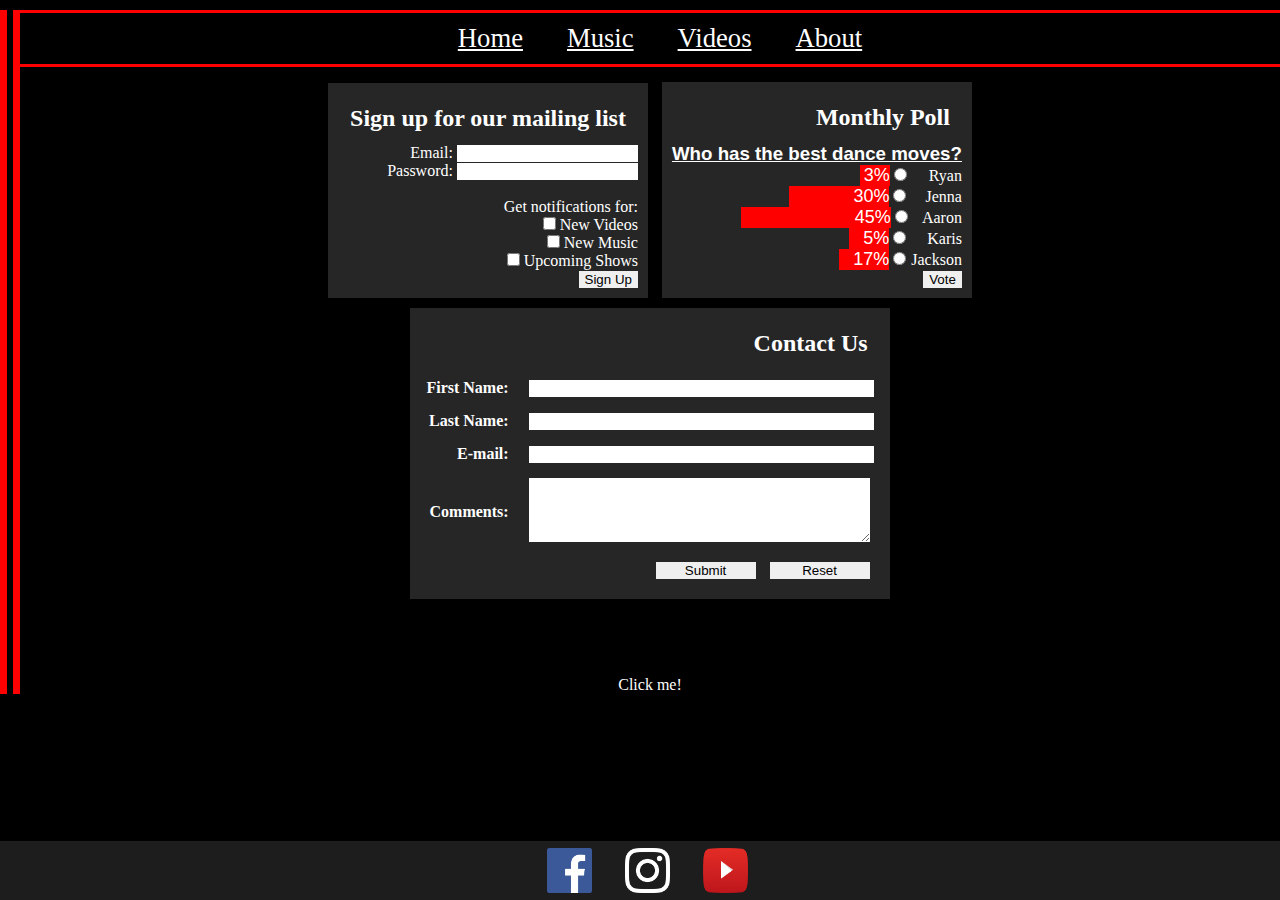
<file: contact.html>
<!DOCTYPE html>
<html lang="en">

<head>
    <meta charset="utf-8">
    <meta name="viewport" content="width=device-width, initial-scale=1">
    <title>Contact Us</title>
    <link rel="stylesheet" href="CSS/style.css">
    <link rel="stylesheet" href="CSS/contact.css">
    <script type="text/javascript" src="java1.js"></script>
    <link rel="icon" type="image/png" href=img/VendettaLogoBlack.png>
</head>

<body>

    <hr>
    <nav>
        <a class="main-nav" href="index.html">Home</a>
        <a class="main-nav" href="music.html">Music</a>
        <a class="main-nav" href="videos.html">Videos</a>
        <a class="main-nav" href="bio.html">About</a>
    </nav>
    <hr>
    <div class="contact-form">
        <h2>Sign up for our mailing list</h2>
        <label for="myEmail">Email:</label>
        <input type="email" style="color: black" name="myEmail"><br>
        <label for="myPassword">Password:</label>
        <input type="password" style="color: black" name="myPassword"><br><br> Get notifications for:<br>
        <input type="checkbox" name="newvideos" value="NewVideos"> New Videos <br>
        <input type="checkbox" name="newmusic" value="NewMusic"> New Music <br>
        <input type="checkbox" name="upcomingshows" value="UpcomingShows"> Upcoming Shows
        <br>
        <input type="submit" style="color: black" value="Sign Up">
    </div>
    <div class="contact-form">
        <h2>Monthly Poll</h2>
        <h3 style="font-family: sans-serif"><u>Who has the best dance moves?</u></h3>
        <p class="percent" style="width: 30px;">3%</p> <input type="radio" name="vote" style="margin: 0 18px 0 0" value="Ryan"> Ryan <br>
        <p class="percent" style="width: 100px; text-align-last: right">30%</p> <input type="radio" name="vote" style="margin: 0 15px 0 0" value="Jenna"> Jenna <br>
        <p class="percent" style="width: 150px; text-align-last: right">45%</p> <input type="radio" name="vote" style="margin: 0 11px 0 0" value="Aaron"> Aaron <br>
        <p class="percent" style="width: 40px; text-align-last: right">5%</p> <input type="radio" name="vote" style="margin: 0 17px 0 0" value="Karis"> Karis <br>
        <p class="percent" style="width: 50px; text-align-last: right">17%</p> <input type="radio" name="vote" style="margin: 0 1px 0 0" value="Jackson"> Jackson <br>
        <input type="submit" style="color: black" value="Vote">
        <!-- a better way to do this would be a table but I already had it done before we learned how to make them. Change later.-->
    </div>
    <div>
        <form method="get">
            <div class="contact-form">
                <form style="width: 50%; border: none;">
                    <div>
                        <h2>Contact Us</h2>
                        <table>
                            <tr>
                                <th><label for="firstname">First Name: </label></th>
                                <td><input class="input" type="text" name="firstname" style="color: black" ; id="firstname"></td>
                            </tr>
                            <tr>
                                <th><label for="lastname">Last Name: </label></th>
                                <td><input class="input" type="text" name="lastname" style="color: black" ; id="lastname"></td>
                            </tr>
                            <tr>
                                <th><label for="email">E-mail: </label></th>
                                <td><input class="input" type="text" name="email" style="color: black" ; id="email"></td>
                            </tr>
                            <tr>
                                <th><label for="comments">Comments:</label></th>
                                <td><textarea name="comments" id="comments" style="color: black" ; rows="4" cols="40"></textarea></td>
                            </tr>
                            <tr>
                                <td></td>
                                <td>
                                    <input class="input" type="submit" style="color: black" ; id="submit" value="Submit">
                                    <input class="input" type="reset" style="color: black" ; id="reset" value="Reset">
                                </td>
                            </tr>
                        </table>
                    </div>
                </form>
            </div>

        </form>

    </div>
    <br><br><br><br>
    <div class="popup" onclick="myFunction()">Click me!
        <span class="popuptext" id="myPopup">Popup text...</span>
    </div>
    <footer class="footer">
        <a href="https://www.facebook.com/thevendettaband">
            <img src="/img/fb_icon.png" alt="Facebook Logo" class=social></a>
        <a href="https://www.instagram.com/vendettaband">
            <img src="/img/insta_white.png" alt="Instagram Logo" class=social></a>
        <a href="https://www.youtube.com/channel/UCRuUi-wMaQkhrH7Wexhs6QA/videos">
            <img src="/img/yt_icon.png" alt="YouTube Logo" class=social></a>
    </footer>
</body>  
</html>
</file>
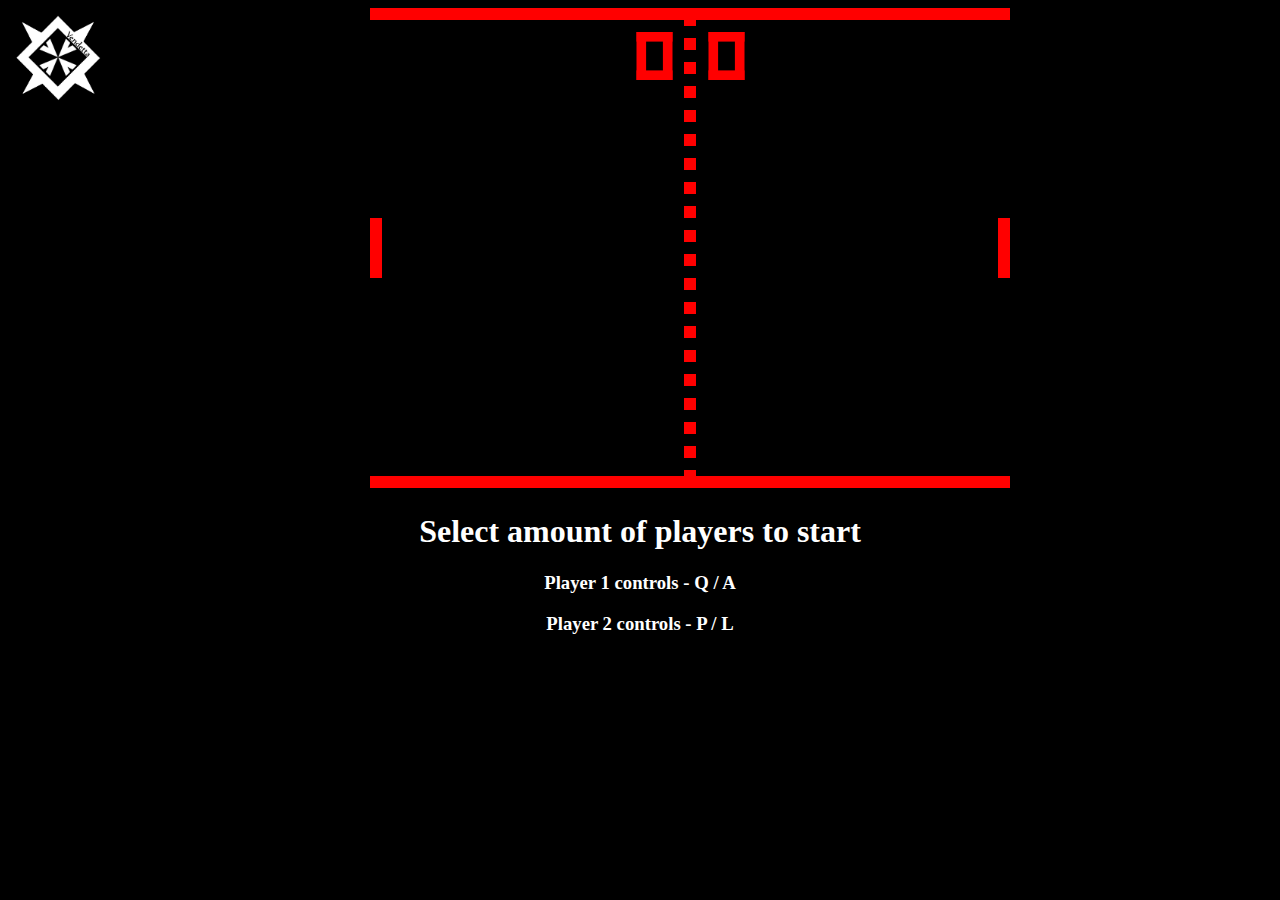
<file: hidden.html>
<!DOCTYPE html>
<html lang="en">

<head>
    <meta charset="utf-8">
    <link rel="stylesheet" href="CSS/pong.css">
</head>
<a style="float: left" href="index.html"><img src="/img/VendettaLogo().png" lt="Vendetta Logo" style="width:100px;height:100px;"></a>

<body bgcolor=0><canvas id=c height=480><script>R=Math.random
C=c.getContext('2d');f=C.fillRect.bind(C)   
S=[l=G=I=J=K=L=0,0];r=17;u=463;o=24;q=12;z=10;s=640;v=36
function T(z,t,u,v){P=0;if(e=v*E-u*F){a=(u*t-v*z)/e;b=(E*t-F*z)/e
a<0|a>1|b<0|b>1?0:P={x:M+a*E,y:N+a*F,d:u,s:0,X:X,Y:Y}}}function
i(p,q,h){T(p-22*(E<0),q,0,h)
P?0:T(p,q-h*(F<0),22,0)}function
U(p){if(p.a)if(M<p.x&X<0|M>p.x+q&X>0)p.u=0
else{P=p.P;if(P&&P.X*X>0&P.Y*Y>0&P.s<p.l/z)P.s+=t
else{E=X*z;F=Y*z;i(M-p.x+5,s*q,s*o)
if(p.P=P){y=P.y;while(y<r|y>u)y=y<r?34-y:y>u?u+u-y:y
P.y=y+R(e=(p.l+2)*(X<0?M-p.x-q:p.x-M)/64)*2*e-e}}P?p.u=P.y<p.y+25?1:P.y>p.y+35?-1:0:0}y=p.y-p.u*t*198
p.y=y<q?q:y>408?408:y}function
W(n,x){a=9.6;b=[~8,3,62,31,75,93,~2,7,-1,u][n]
b&4&&f(x,o,v,a);b&64&&f(x,o,a,o)
b&2&&f(x+v,o,-a,o);b&8&&f(x,43.2,v,a)
b&32&&f(x,48,a,o);b&1&&f(x+v,48,-a,o)
b&16&&f(x,72,v,-a)}A={u:0,x:0,y:210};B={u:0,x:628,y:210}
function g(n){if(++S[n]>8)G=A.a=B.a=0
else{N=R(M=n?635:5)*446+r;Y=157.5;X=n?-Y:Y
A.l=z+S[0]-S[1];B.l=20-A.l}}D=document
D.onkeydown=D.onkeyup=function(e){d=!!e.type[5]
k=e.keyCode-45;if(k>2&k<6&d&!G){G=S=[-1,0];A.a=k<4;B.a=k<5
g(0)}k^31?k^35?k^20?k^v?0:I=d:J=d:K=d:L=d
A.a?0:A.u=I-J;B.a?0:B.u=K-L}
setInterval(function(){t=new Date()/1000-l;l+=t;U(A);U(B)
if(G){E=t*X+4*t*t;F=t*Y+4*t*t
x=M+E;y=N+F;m=X+t*(X>0?8:-8);n=Y+t*(Y>0?8:-8)
if(n>0&y>u){y=u;n=-n}if(n<0&y<r){y=r;n=-n}p=m<0?A:B
i(M-p.x+5,N-p.y+5,70)
if(P){if(P.d){y=P.y;n=-n}else{x=P.x;m=-m}n*=n*p.u<0?.5:p.u?1.5:1}M=x;N=y
X=m;Y=n;M>645?g(0):M<-5&&g(1)}c.width=s;C.fillStyle='#ff0000'
f(0,0,s,q);f(0,468,s,q);for(j=o;j--;)f(314,6+o*j,q,q)
W(S[0],266.5);W(S[1],338.5)
                       f(0,A.y,q,60);f(s,B.y,-q,60);G&&f(M-5,N-5,z,z)},50/3)</script></canvas>

    <h1 style="color: white;"> Select amount of players to start</h1>
    <h3 style="color: white;">Player 1 controls - Q / A</h3>
    <h3 style="color: white;">Player 2 controls - P / L</h3>
</body>
    

</html>
</file>
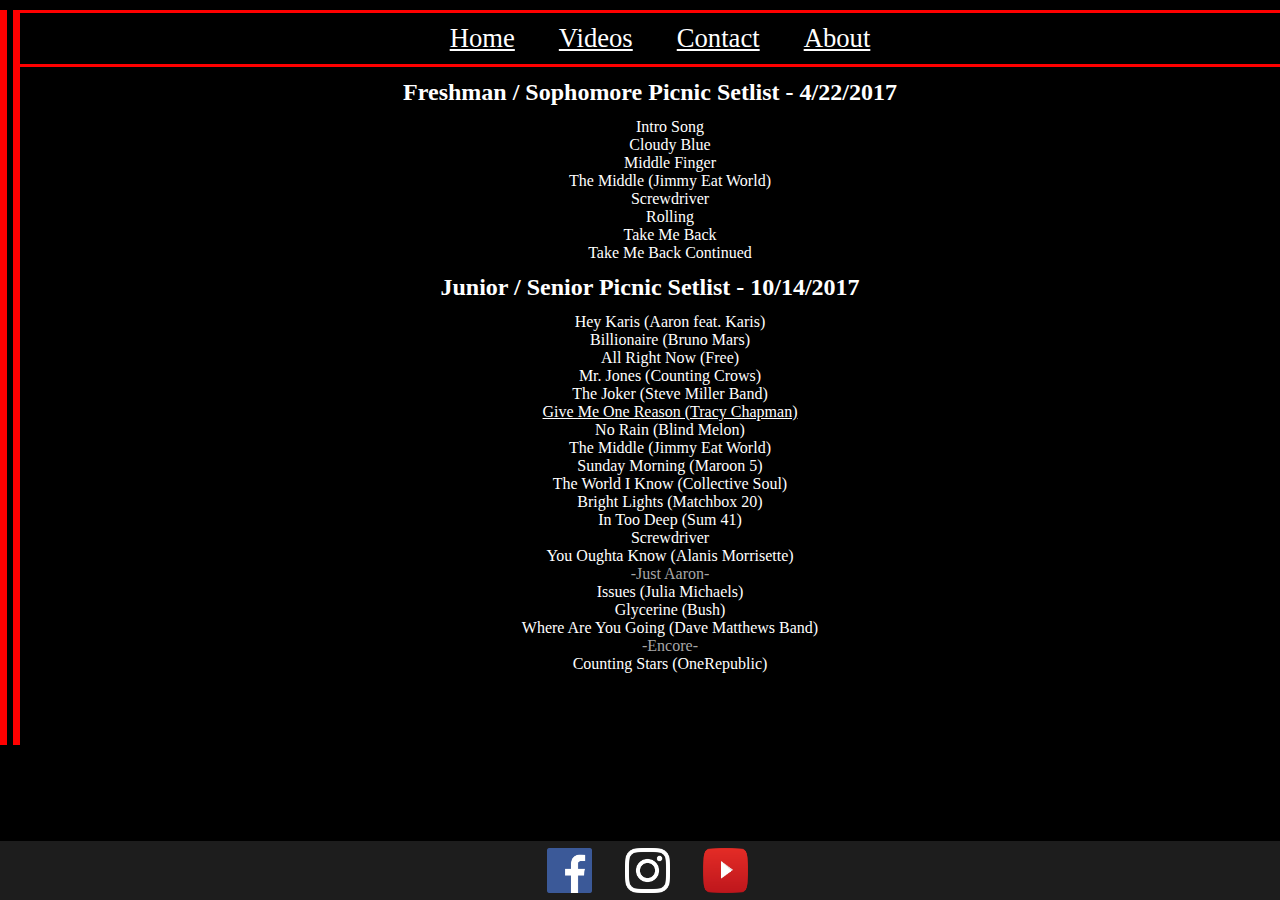
<file: music.html>
<!DOCTYPE html>
<html lang="en">

<head>
    <meta charset="utf-8">
    <meta name="viewport" content="width=device-width, initial-scale=1">
    <title>Vendetta Music </title>
    <link rel="stylesheet" href="CSS/style.css">
    <link rel="icon" type="image/png" href=img/VendettaLogoBlack.png>
</head>

<body>
    <hr>
    <nav>
        <a class="main-nav" href="index.html">Home</a>
        <a class="main-nav" href="videos.html">Videos</a>
        <a class="main-nav" href="contact.html">Contact</a>
        <a class="main-nav" href="bio.html">About</a>
    </nav>
    <hr>
    <div>
        <h2>Freshman / Sophomore Picnic Setlist - 4/22/2017</h2>

        <ol>
            <li>Intro Song</li>
            <li>Cloudy Blue</li>
            <li>Middle Finger</li>
            <li>The Middle (Jimmy Eat World)</li>
            <li>Screwdriver</li>
            <li>Rolling</li>
            <li>Take Me Back</li>
            <li>Take Me Back Continued</li>
        </ol>
    </div>
    <div>
        <h2>Junior / Senior Picnic Setlist - 10/14/2017</h2>
        <ol>
            <li>Hey Karis (Aaron feat. Karis)</li>
            <li>Billionaire (Bruno Mars)</li>
            <li>All Right Now (Free)</li>
            <li>Mr. Jones (Counting Crows)</li>
            <li>The Joker (Steve Miller Band)</li>
            <li><a href="videos.html">
            Give Me One Reason (Tracy Chapman)
        </a></li>
            <li>No Rain (Blind Melon)</li>
            <li>The Middle (Jimmy Eat World)</li>
            <li>Sunday Morning (Maroon 5)</li>
            <li>The World I Know (Collective Soul)</li>
            <li>Bright Lights (Matchbox 20)</li>
            <li>In Too Deep (Sum 41)</li>
            <li>Screwdriver</li>
            <li>You Oughta Know (Alanis Morrisette)</li>
            <li style="color: #a7a7a7">-Just Aaron-</li>
            <li>Issues (Julia Michaels)</li>
            <li>Glycerine (Bush)</li>
            <li>Where Are You Going (Dave Matthews Band)</li>
            <li style="color: #a7a7a7">-Encore-</li>
            <li>Counting Stars (OneRepublic)</li>
        </ol>
    </div>
    <br><br><br><br>
    <footer class="footer">
        <a href="https://www.facebook.com/thevendettaband">
            <img src="/img/fb_icon.png" alt="Facebook Logo" class=social></a>
        <a href="https://www.instagram.com/vendettaband">
            <img src="/img/insta_white.png" alt="Instagram Logo" class=social></a>
        <a href="https://www.youtube.com/channel/UCRuUi-wMaQkhrH7Wexhs6QA/videos">
            <img src="/img/yt_icon.png" alt="YouTube Logo" class=social></a>
    </footer>
</body>
</html>
</file>
<file: CSS/style.css>
* {
    margin: 0;
    border: 0;
    color: white;
    list-style: none
}

body,
html {
    padding: 0;
    margin: 0;
    text-align: center;
}

h1 {
    padding: 0px;
    font-size: 70pt;
    font-style: normal;
    font-family: sans-serif;
    font: Helvetica;
    vertical-align: middle
}

img {
    vertical-align: middle
}

.social {
    width: 45px;
    height: 45px;
    padding: 7px;
    margin-left: 15px;
}

.main-nav {
    color: white;
    font-size: 20pt;
    margin-left: 20px;
    padding: 10px;
}

.center {
    text-align: center;
}


body {
    border-color: red;
    border-left-style: double;
    border-width: 20px;
    background-color: black;
}

video {
    margin: 15px;


}

hr {
    margin-top: 10px;
    margin-bottom: 10px;
    border-top: 3px solid #ff0000;
}



p {
    color: white;
    font-size: 18px;
    padding: 0
}


ul {
    margin: 12px;

}

li {
    color: white
}


.basicp {
    font-size: 20pt;
    padding: 10px;
    color: white;
    margin-left: 12px;
}

h2 {
    color: white;
    align-content: center;
    margin: 12px;

}

h3 {
    color: white
}

h6 {
    display: inline
}

h5 {
    margin-left: 5px;
    display: inline;
    color: aliceblue
}

a:hover {
    color: blue;
    text-decoration: underline;
    text-decoration-color: darkblue
}

.float left {
    float: left
}

header {
    padding-top: 15px;
    padding-bottom: 15px;

}

.vidtext {
    font-size: 12pt;
    color: white;
    margin-left: 15px;
    font-family: sans-serif
}

.enlarge:hover {
    transform: scale(2, 2);
    transform-origin: 0 0;
    margin-left: -450px;
    margin-top: 0px;
    width: 200px;
    height: auto
}

.enlarge2:hover {
    transform: scale(2, 2);
    transform-origin: 0 0;
    width: 200px;
    height: auto
}


.smallfont {
    font-size: 8px
}

.stack {
    font-family: sans-serif;
    display: inline-block;
    word-wrap: break-word;
    width: 300px;
    background: rgba(255, 255, 255, 0.15);
    vertical-align: top;
    margin: 5px;
    padding: 10px;
    text-align: center;
}

.row {
    max-width: 1140px;
    margin: 0 auto;
}

.footer {
    position: fixed;
    left: 0;
    bottom: 0;
    width: 100%;
    background-color: #1d1d1d;
    color: white;
    text-align: center;
}
</file>
<file: CSS/contact.css>
.contact-form {
    text-align: right;
    color: white;
    display: inline-block;
    vertical-align: top;
    margin: 5px;
    background: rgba(255, 255, 255, 0.15);
    padding: 10px;
    vertical-align: middle
}

.percent {
    font-family: sans-serif;
    0 font-size: 15px;
    display: inline-block;
    background: rgb(255, 0, 0);
}

table {
    border-spacing: 5px;
    text-align: right;
}

th {
    color: #ffffff;
    padding-right: 10px;
}

td {
    padding: 5px;
    width: auto;
}

.input {
    width: 100%;
}

input#submit,
input#reset {
    width: 100px;
    margin-left: 10px;
}

/* Popup container */
.popup {
    position: relative;
    display: inline-block;
    cursor: pointer;
}

/* The actual popup (appears on top) */
.popup .popuptext {
    visibility: hidden;
    width: 160px;
    background-color: #555;
    color: #fff;
    text-align: center;
    border-radius: 6px;
    padding: 8px 0;
    position: absolute;
    z-index: 1;
    bottom: 125%;
    left: 50%;
    margin-left: -80px;
}

/* Popup arrow */
.popup .popuptext::after {
    color: white;
    content: "";
    position: absolute;
    top: 100%;
    left: 50%;
    margin-left: -5px;
    border-width: 5px;
    border-style: solid;
    border-color: #555 transparent transparent transparent;
}

/* Toggle this class when clicking on the popup container (hide and show the popup) */
.popup .show {
    visibility: visible;
    -webkit-animation: fadeIn 1s;
    animation: fadeIn 1s
}

/* Add animation (fade in the popup) */
@-webkit-keyframes fadeIn {
    from {opacity: 0;} 
    to {opacity: 1;}
}

@keyframes fadeIn {
    from {opacity: 0;}
    to {opacity:1 ;}
}
</file>
<file: CSS/pong.css>
html {
    padding: 0;
    margin: 0;
    text-align: center;
}
</file>
